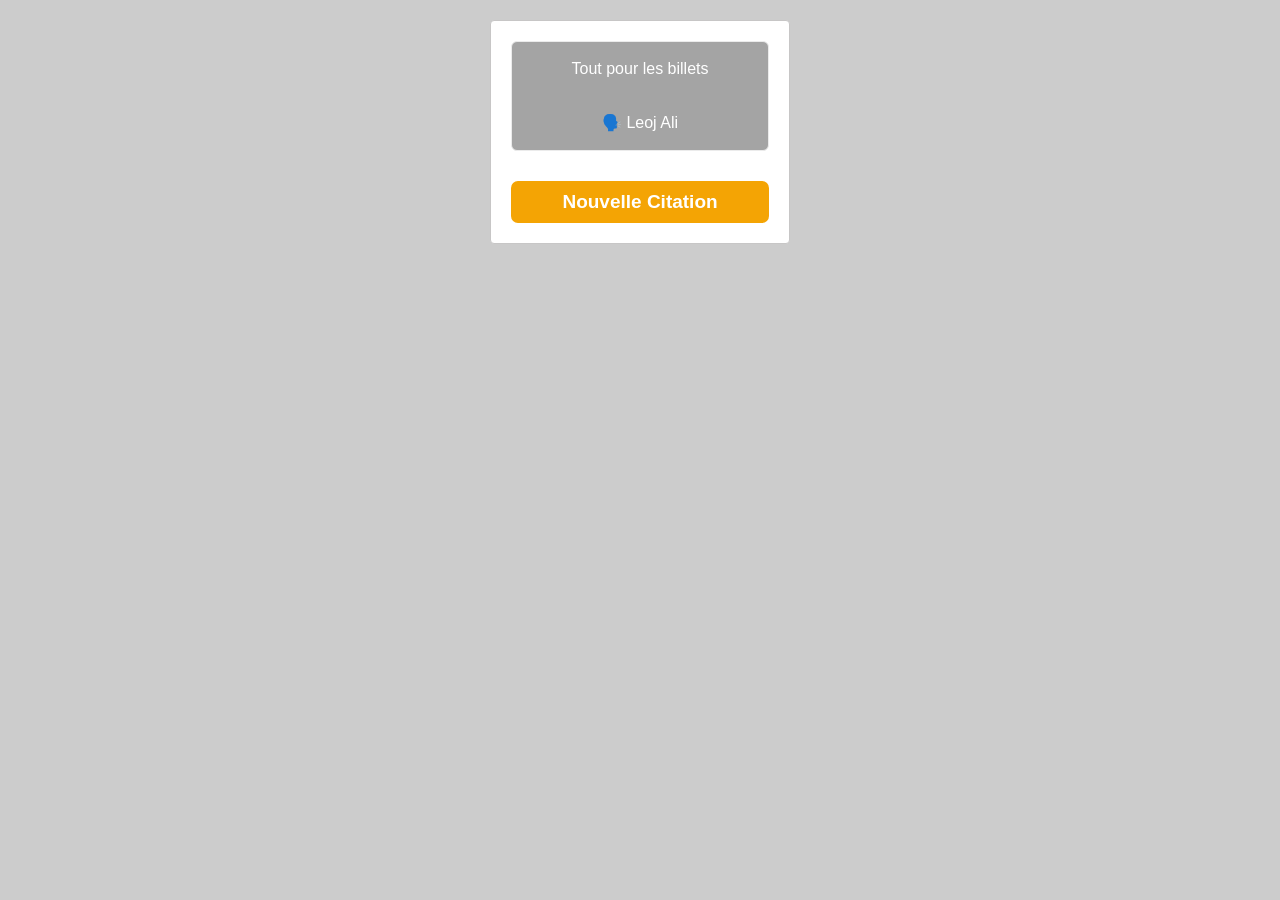
<file: Générateur de citations/index.html>
<!doctype html>
<html lang="en">
  <head>
    <meta charset="UTF-8" />
    <meta name="viewport" content="width=device-width, initial-scale=1.0" />
    <title>Générateur de citations</title>
    <link rel="stylesheet" href="style.css" />
  </head>
  <body>
    <div id="wrapper">
      <div id="screen">
        <p id="message"></p>
        <p id="auteur"></p>
      </div>
      <button>Nouvelle Citation</button>
    </div>

    <script src="app.js"></script>
  </body>
</html>
</file>
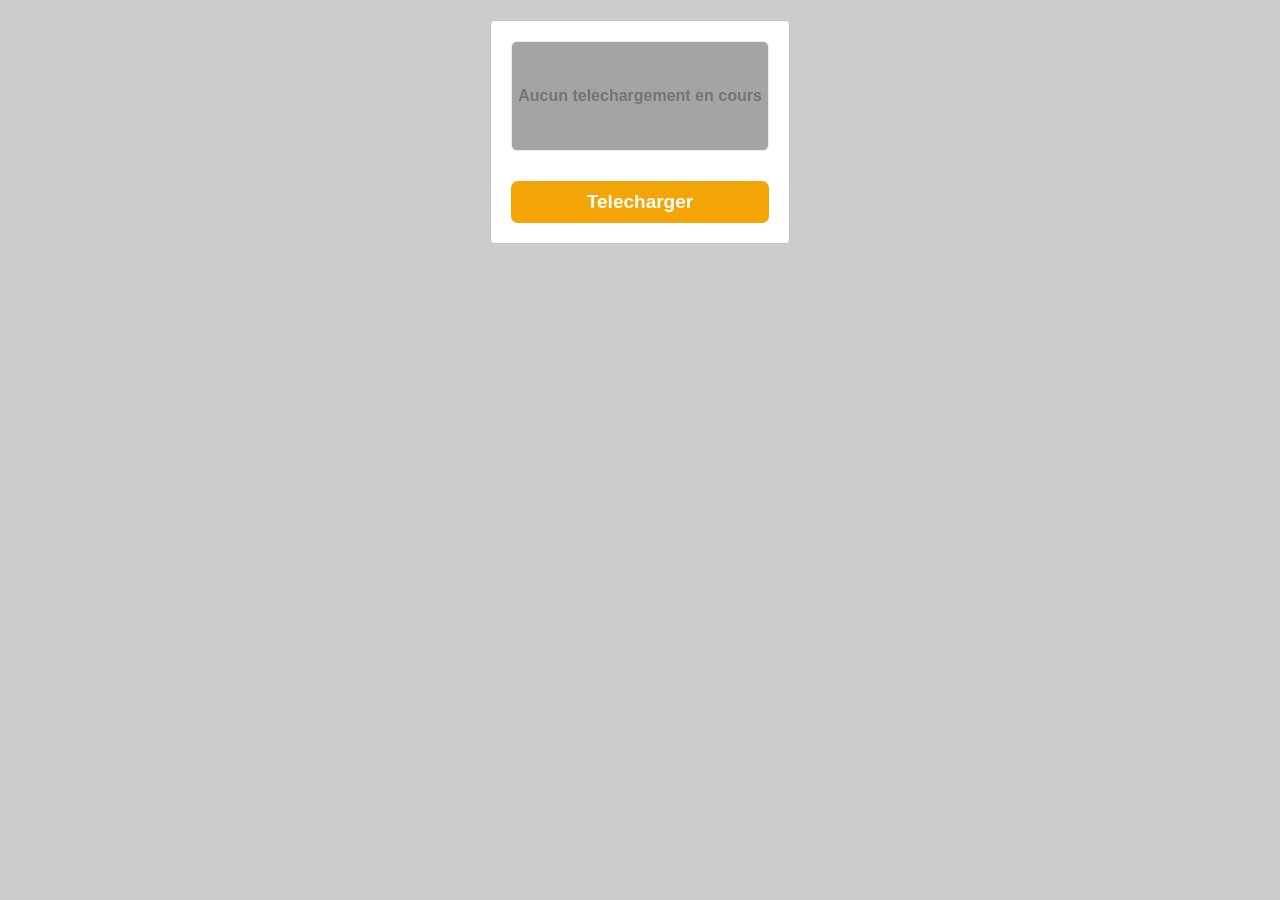
<file: Simulateur download/index.html>
<!doctype html>
<html lang="en">
  <head>
    <meta charset="UTF-8" />
    <meta name="viewport" content="width=device-width, initial-scale=1.0" />
    <title>Simulateur de téléchargement de fichiers</title>
    <link rel="stylesheet" href="style.css" />
  </head>
  <body>
    <div id="wrapper">
      <div id="screen">
        <p id="message">Aucun telechargement en cours</p>
      </div>
      <button>Telecharger</button>
    </div>

    <script src="app.js"></script>
  </body>
</html>
</file>
<file: Générateur de citations/style.css>
* {
  margin: 0;
  padding: 0;
  box-sizing: border-box;
  font-family: "Segoe UI", Tahoma, Geneva, Verdana, sans-serif;
  user-select: none;
}
body {
  background-color: #cccccc;
}
#wrapper {
  background-color: #fff;
  width: 300px;
  max-width: 100%;
  margin: 0 auto;
  margin-top: 20px;
  padding: 20px;
  border: 1px solid rgb(199, 198, 198);
  border-radius: 4px;
}
#wrapper #screen {
  display: flex;
  flex-direction: column;
  align-items: center;
  justify-content: space-around;
  background-color: rgba(56, 56, 56, 0.453);
  width: 100%;
  height: 110px;
  margin-bottom: 30px;
  border-radius: 6px;
  border: 1px solid rgb(235, 235, 235);
}
#wrapper #screen p {
  color: #fff;
  text-align: center;
}
#wrapper button {
  color: white;
  background-color: #f4a404;
  width: 100%;
  font-size: 19px;
  font-weight: 800;
  padding-block: 10px;
  border: none;
  border-radius: 7px;
  outline: none;
  cursor: pointer;
  transition: 300ms;
}
#wrapper button:hover {
  transform: translateY(-3px);
}
#wrapper button:active {
  transform: translateY(3px);
}
</file>
<file: Simulateur download/style.css>
* {
  margin: 0;
  padding: 0;
  box-sizing: border-box;
  font-family: "Segoe UI", Tahoma, Geneva, Verdana, sans-serif;
  user-select: none;
}
body {
  background-color: #cccccc;
}
#wrapper {
  background-color: #fff;
  width: 300px;
  max-width: 100%;
  margin: 0 auto;
  margin-top: 20px;
  padding: 20px;
  border: 1px solid rgb(199, 198, 198);
  border-radius: 4px;
}
#wrapper #screen {
  display: flex;
  align-items: center;
  justify-content: center;
  background-color: rgba(56, 56, 56, 0.453);
  width: 100%;
  height: 110px;
  margin-bottom: 30px;
  border-radius: 6px;
  border: 1px solid rgb(235, 235, 235);
}
#wrapper #screen p {
  color: rgb(117, 116, 116);
  text-align: center;
  font-weight: 600;
}
#wrapper button {
  color: white;
  background-color: #f4a404;
  width: 100%;
  font-size: 19px;
  font-weight: 800;
  padding-block: 10px;
  border: none;
  border-radius: 7px;
  outline: none;
  cursor: pointer;
  transition: 300ms;
}
#wrapper button:hover {
  transform: translateY(-3px);
}
#wrapper button:active {
  transform: translateY(3px);
}
</file>
